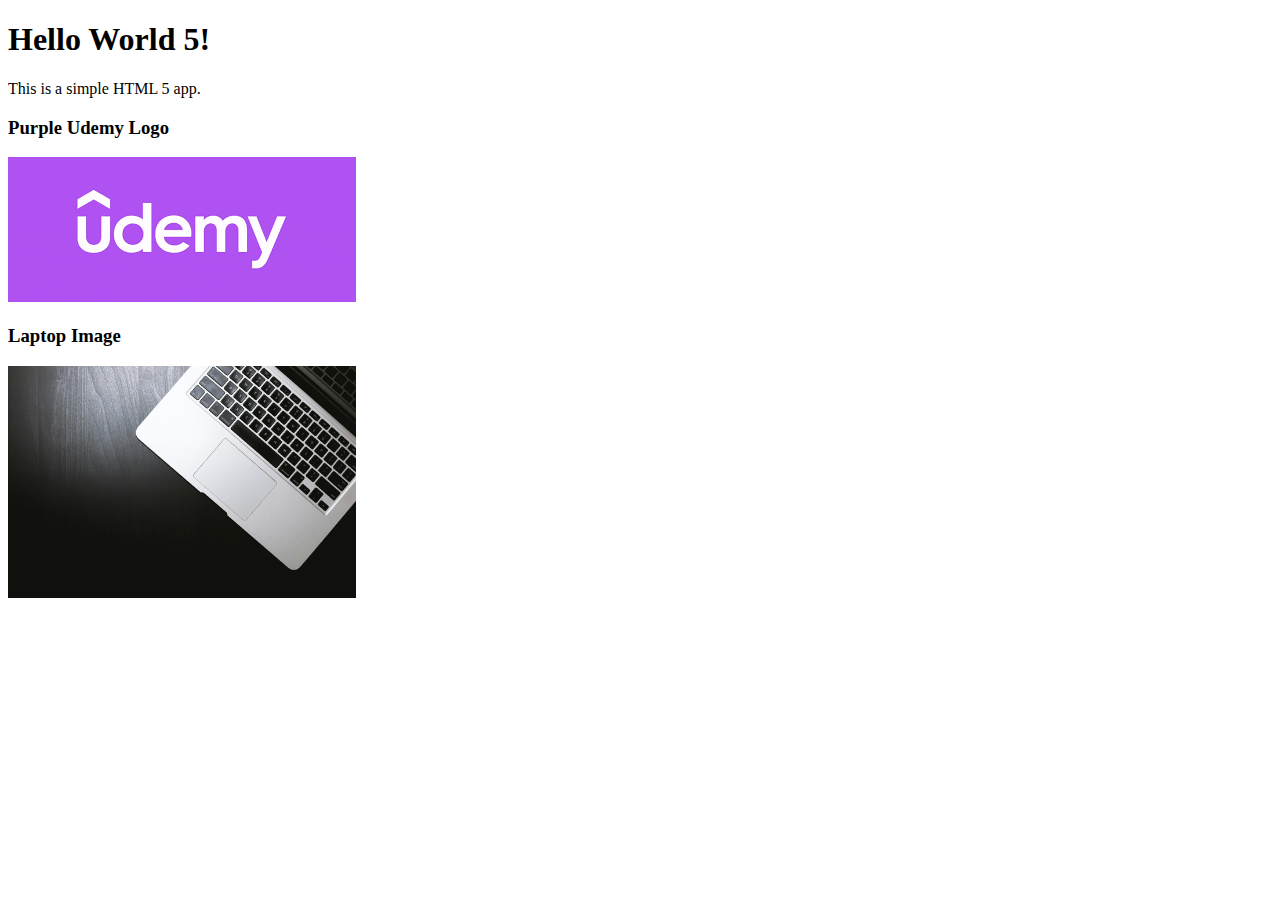
<file: app_html/index.html>
<!DOCTYPE html>
<html lang="en">
  <head>
    <meta charset="utf-8" />
    <meta name="viewport" content="width=device-width,initial-scale=1" />
    <title>My HTML5 App</title>
    <meta
      name="description"
      content="A simple, accessible HTML5 starter page."
    />
  </head>
  <body>
    <h1>Hello World 5!</h1>
    <p>This is a simple HTML 5 app.</p>
    <h3>Purple Udemy Logo</h3>
    <img src="./img/udemy.png" width="348" height="" alt="Udemy Image Logo" />
    <h3>Laptop Image</h3>
    <img src="./img/laptop2.jpg" width="348" height="" alt="Laptop Image" />
  </body>
</html>
</file>
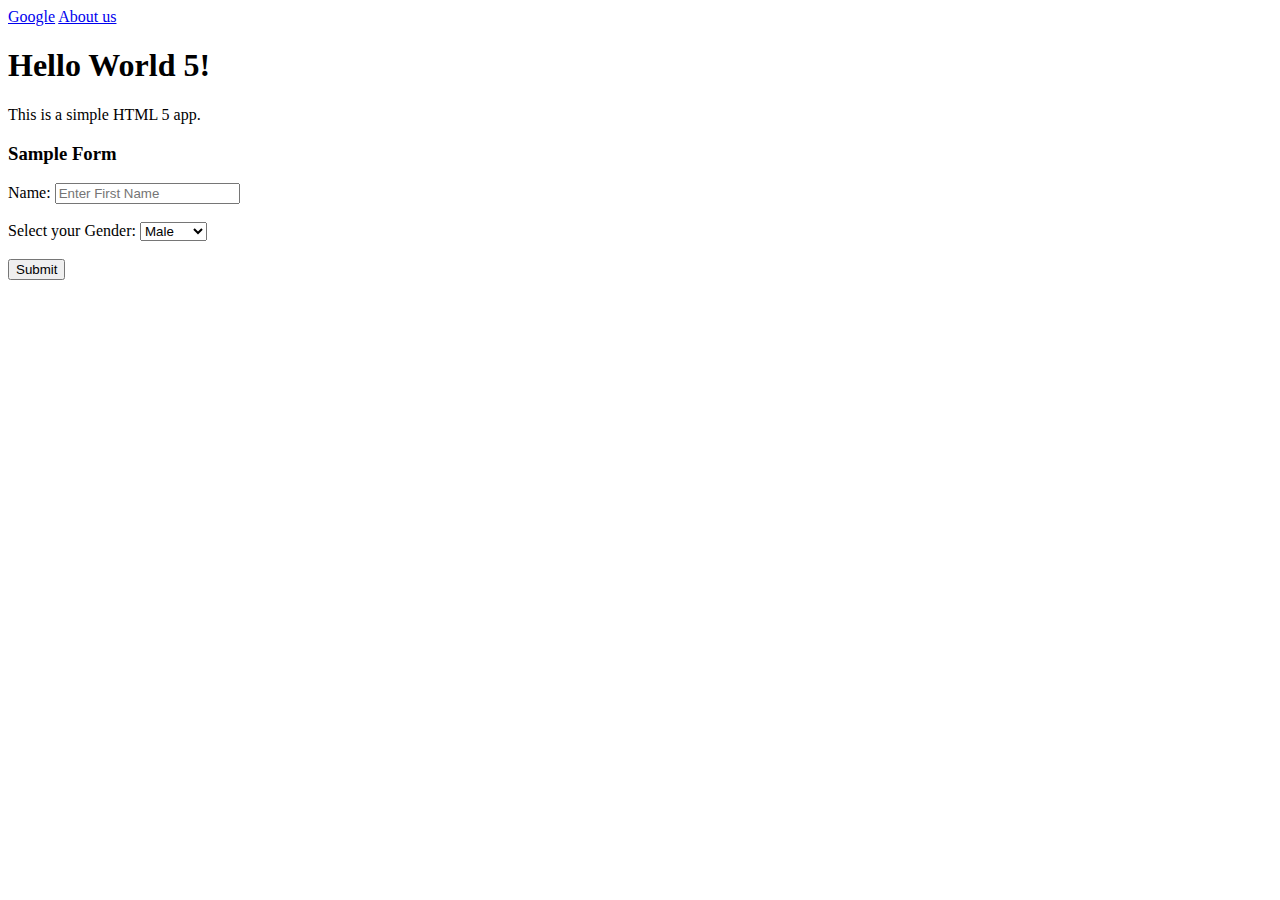
<file: app_html/example-1/index.html>
<!DOCTYPE html>
<html lang="en">
  <head>
    <meta charset="utf-8" />
    <meta name="viewport" content="width=device-width,initial-scale=1" />
    <title>My HTML5 App</title>
    <meta
      name="description"
      content="A simple, accessible HTML5 starter page."
    />
  </head>
  <body>
    <!-- External Link -->
    <a href="https://www.google.com" target="_blank" rel="noopener">Google</a>

    <!-- Internal Link -->
    <a href="./about.html">About us</a>

    <h1>Hello World 5!</h1>
    <p>This is a simple HTML 5 app.</p>

    <!-- Form Element -->
    <h3>Sample Form</h3>
    <form action="#" method="post">
      <!-- Text Input -->
      <label for="name">Name:</label>
      <input
        type="text"
        id="name"
        name="name"
        placeholder="Enter First Name"
        value=""
        required
      />
      <br /><br />

      <!-- Select Input -->
      <label for="gender">Select your Gender:</label>
      <select id="gender" name="gender">
        <option value="male">Male</option>
        <option value="female">Female</option>
      </select>
      <br /><br />

      <!-- Submit Button -->
      <input type="submit" value="Submit" />
    </form>
  </body>
</html>
</file>
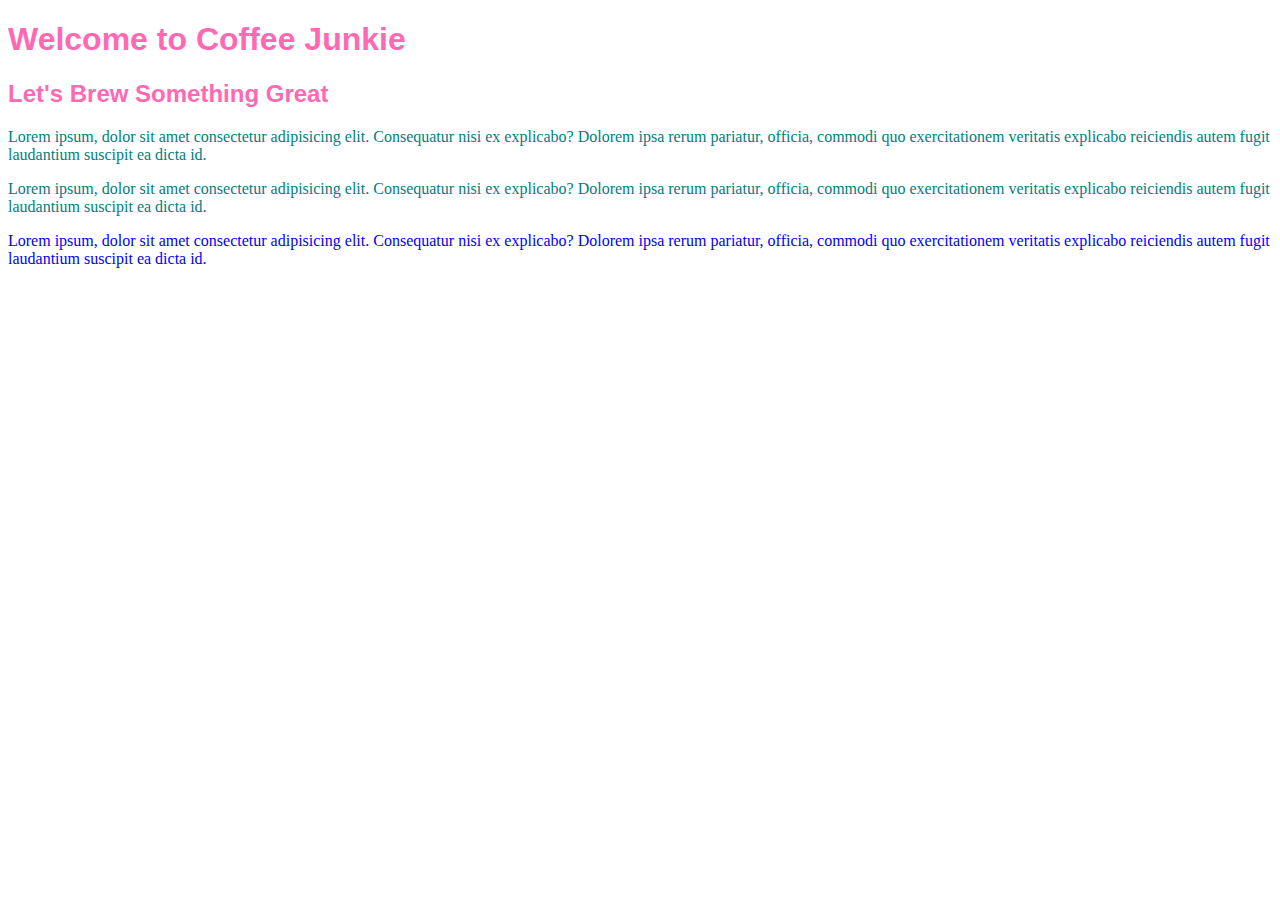
<file: app_html/example-2/index.html>
<!DOCTYPE html>
<html lang="en">

<head>
    <meta charset="UTF-8">
    <meta name="viewport" content="width=device-width, initial-scale=1.0">
    <title>Home</title>
    <link rel="stylesheet" href="./css/styles.css">
</head>

<body>
    <h1 id="title" class="uppercase">Welcome to Coffee Junkie</h1>
    <h2>Let's Brew Something Great</h2>
    <div>
        <p>Lorem ipsum, dolor sit amet consectetur adipisicing elit. Consequatur nisi ex explicabo? Dolorem ipsa rerum
            pariatur, officia, commodi quo exercitationem veritatis explicabo reiciendis autem fugit laudantium suscipit
            ea
            dicta id.</p>
        <p>Lorem ipsum, dolor sit amet consectetur adipisicing elit. Consequatur nisi ex explicabo? Dolorem ipsa rerum
            pariatur, officia, commodi quo exercitationem veritatis explicabo reiciendis autem fugit laudantium suscipit
            ea
            dicta id.</p>
        <p class="special">Lorem ipsum, dolor sit amet consectetur adipisicing elit. Consequatur nisi ex explicabo?
            Dolorem
            ipsa rerum
            pariatur, officia, commodi quo exercitationem veritatis explicabo reiciendis autem fugit laudantium suscipit
            ea
            dicta id.</p>
    </div>

</body>

</html>
</file>
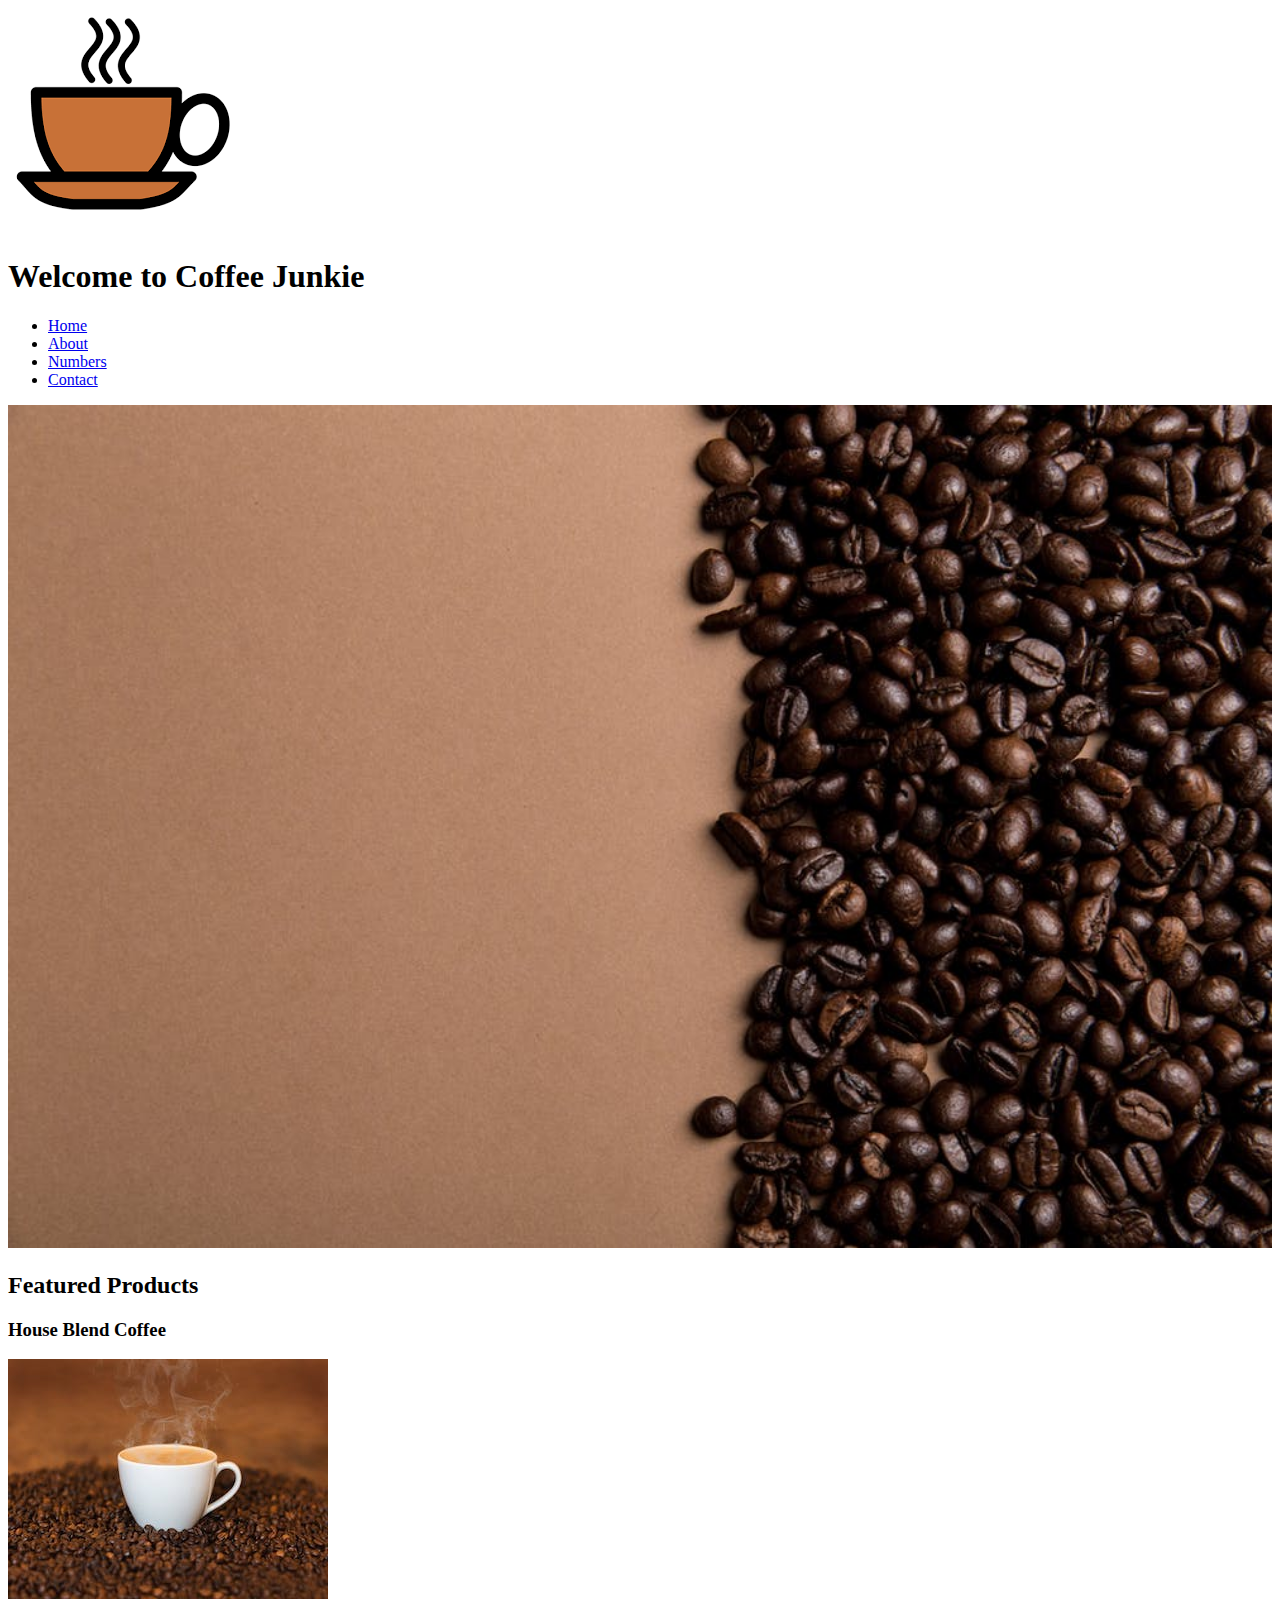
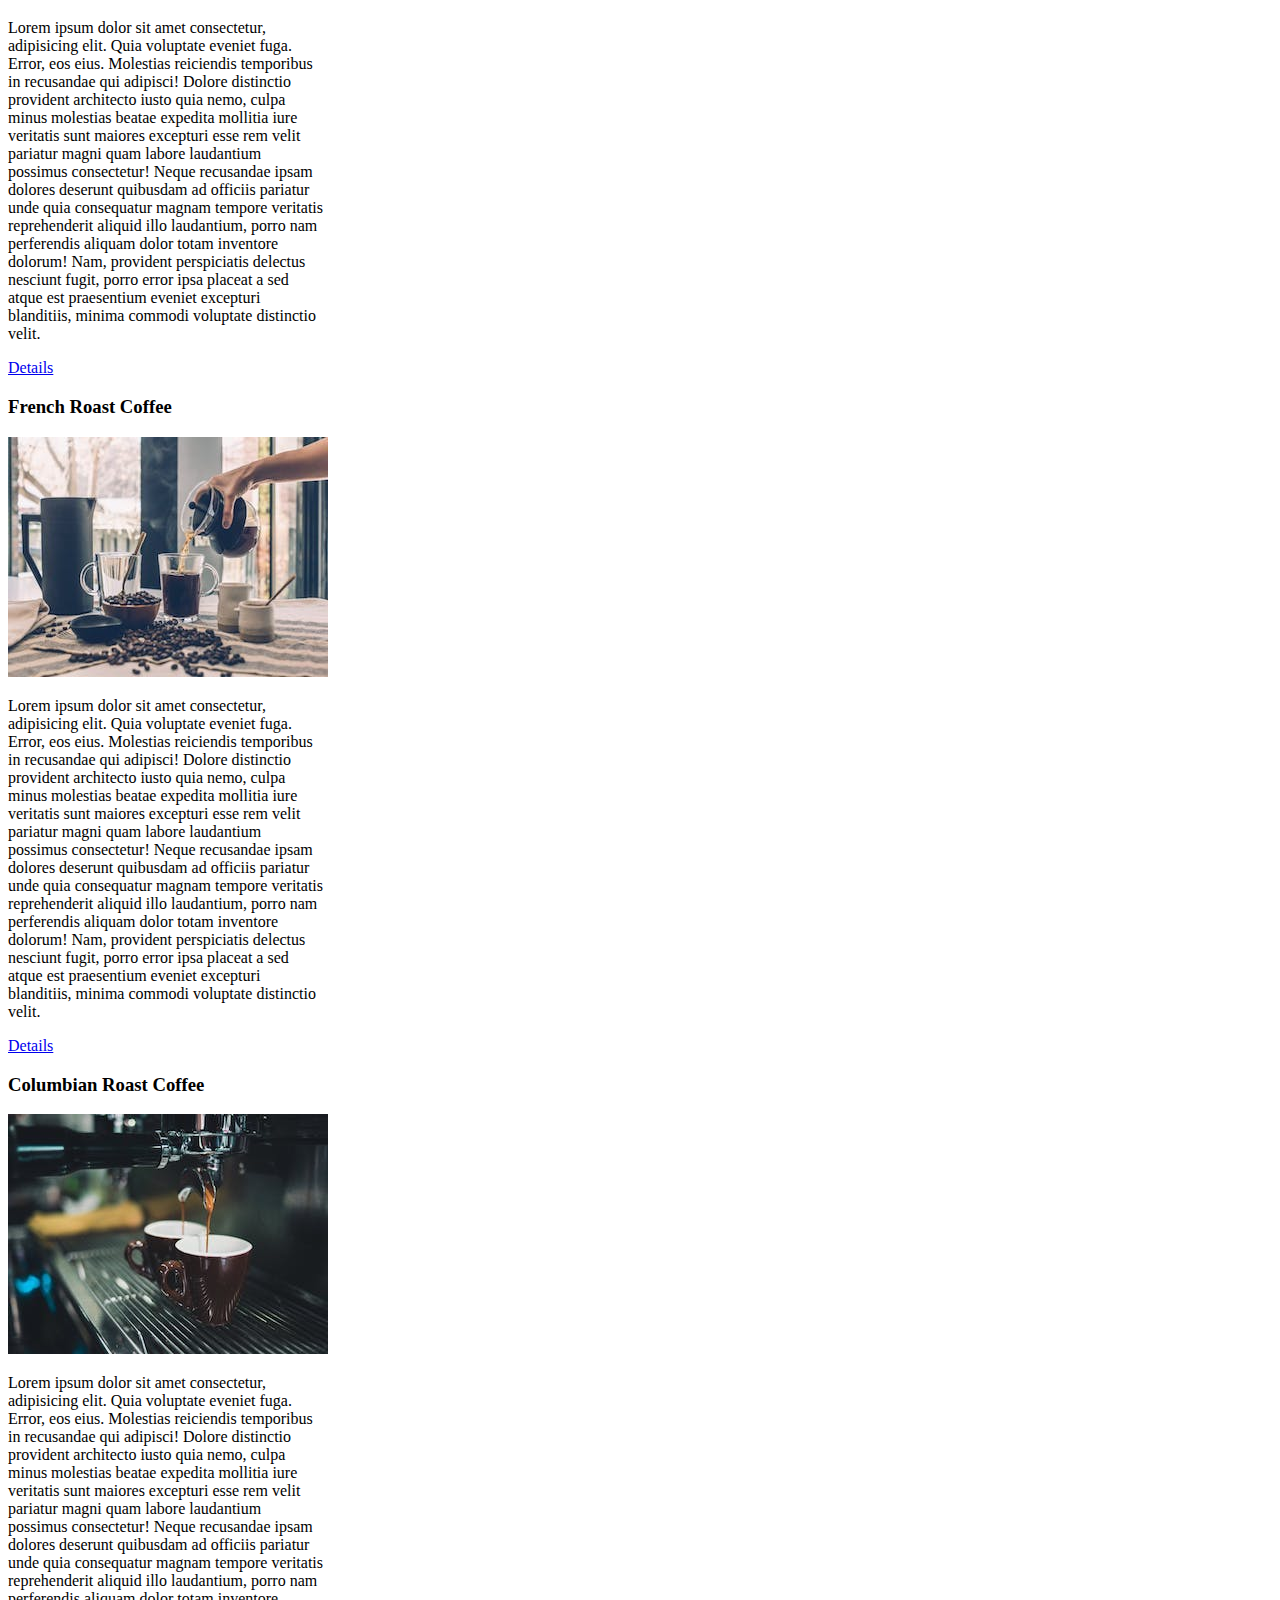
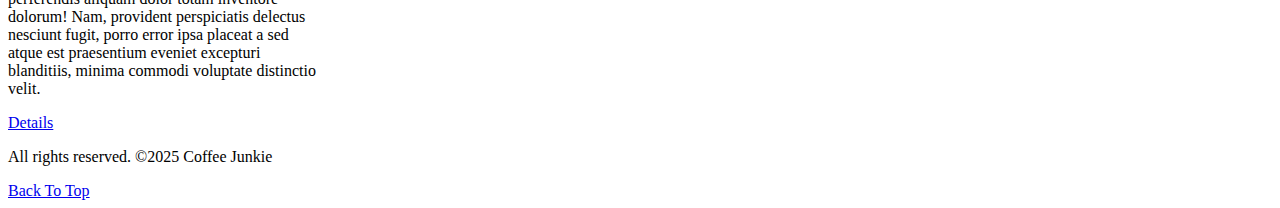
<file: app_html/project-1/index.html>
<!DOCTYPE html>
<html lang="en">

<head>
  <meta charset="UTF-8" />
  <meta name="viewport" content="width=device-width, initial-scale=1.0" />
  <title>Document</title>
</head>

<body>
  <img id="top" src="./img/logo.png" alt="coffee logo" />
  <h1>Welcome to Coffee Junkie</h1>
  <!-- Navigation Menu -->
  <ul>
    <li><a href="index.html">Home</a></li>
    <li><a href="about.html">About</a></li>
    <li><a href="numbers.html">Numbers</a></li>
    <li><a href="contact.html">Contact</a></li>
  </ul>

  <!-- hero image -->
  <img src="./img/background.jpeg" alt="background-image" width="100%" />

  <h2>Featured Products</h2>

  <!-- house blend -->
  <h3>House Blend Coffee</h3>
  <img src="./img/house-blend.jpeg" alt="house-blend-coffee" />
  <p style="width: 25%">
    Lorem ipsum dolor sit amet consectetur, adipisicing elit. Quia voluptate
    eveniet fuga. Error, eos eius. Molestias reiciendis temporibus in
    recusandae qui adipisci! Dolore distinctio provident architecto iusto quia
    nemo, culpa minus molestias beatae expedita mollitia iure veritatis sunt
    maiores excepturi esse rem velit pariatur magni quam labore laudantium
    possimus consectetur! Neque recusandae ipsam dolores deserunt quibusdam ad
    officiis pariatur unde quia consequatur magnam tempore veritatis
    reprehenderit aliquid illo laudantium, porro nam perferendis aliquam dolor
    totam inventore dolorum! Nam, provident perspiciatis delectus nesciunt
    fugit, porro error ipsa placeat a sed atque est praesentium eveniet
    excepturi blanditiis, minima commodi voluptate distinctio velit.
  </p>
  <a href="https://www.wikipedia.org" target="_blank" rel="noopener noreferrer">Details</a>

  <!-- French roast -->
  <h3>French Roast Coffee</h3>
  <img src="./img/french-roast.jpeg" alt="french-roast" />
  <p style="width: 25%">
    Lorem ipsum dolor sit amet consectetur, adipisicing elit. Quia voluptate
    eveniet fuga. Error, eos eius. Molestias reiciendis temporibus in
    recusandae qui adipisci! Dolore distinctio provident architecto iusto quia
    nemo, culpa minus molestias beatae expedita mollitia iure veritatis sunt
    maiores excepturi esse rem velit pariatur magni quam labore laudantium
    possimus consectetur! Neque recusandae ipsam dolores deserunt quibusdam ad
    officiis pariatur unde quia consequatur magnam tempore veritatis
    reprehenderit aliquid illo laudantium, porro nam perferendis aliquam dolor
    totam inventore dolorum! Nam, provident perspiciatis delectus nesciunt
    fugit, porro error ipsa placeat a sed atque est praesentium eveniet
    excepturi blanditiis, minima commodi voluptate distinctio velit.
  </p>
  <a href="https://www.wikipedia.org" target="_blank" rel="noopener noreferrer">Details</a>

  <!-- Columbian roast -->
  <h3>Columbian Roast Coffee</h3>
  <img src="./img/columbian-roast.jpeg" alt="columbian-roast" />
  <p style="width: 25%">
    Lorem ipsum dolor sit amet consectetur, adipisicing elit. Quia voluptate
    eveniet fuga. Error, eos eius. Molestias reiciendis temporibus in
    recusandae qui adipisci! Dolore distinctio provident architecto iusto quia
    nemo, culpa minus molestias beatae expedita mollitia iure veritatis sunt
    maiores excepturi esse rem velit pariatur magni quam labore laudantium
    possimus consectetur! Neque recusandae ipsam dolores deserunt quibusdam ad
    officiis pariatur unde quia consequatur magnam tempore veritatis
    reprehenderit aliquid illo laudantium, porro nam perferendis aliquam dolor
    totam inventore dolorum! Nam, provident perspiciatis delectus nesciunt
    fugit, porro error ipsa placeat a sed atque est praesentium eveniet
    excepturi blanditiis, minima commodi voluptate distinctio velit.
  </p>
  <a href="https://www.wikipedia.org" target="_blank" rel="noopener noreferrer">Details</a>

  <footer>
    <p>All rights reserved. &copy;2025 Coffee Junkie</p>
    <a href="#top">Back To Top</a>
  </footer>
</body>

</html>
</file>
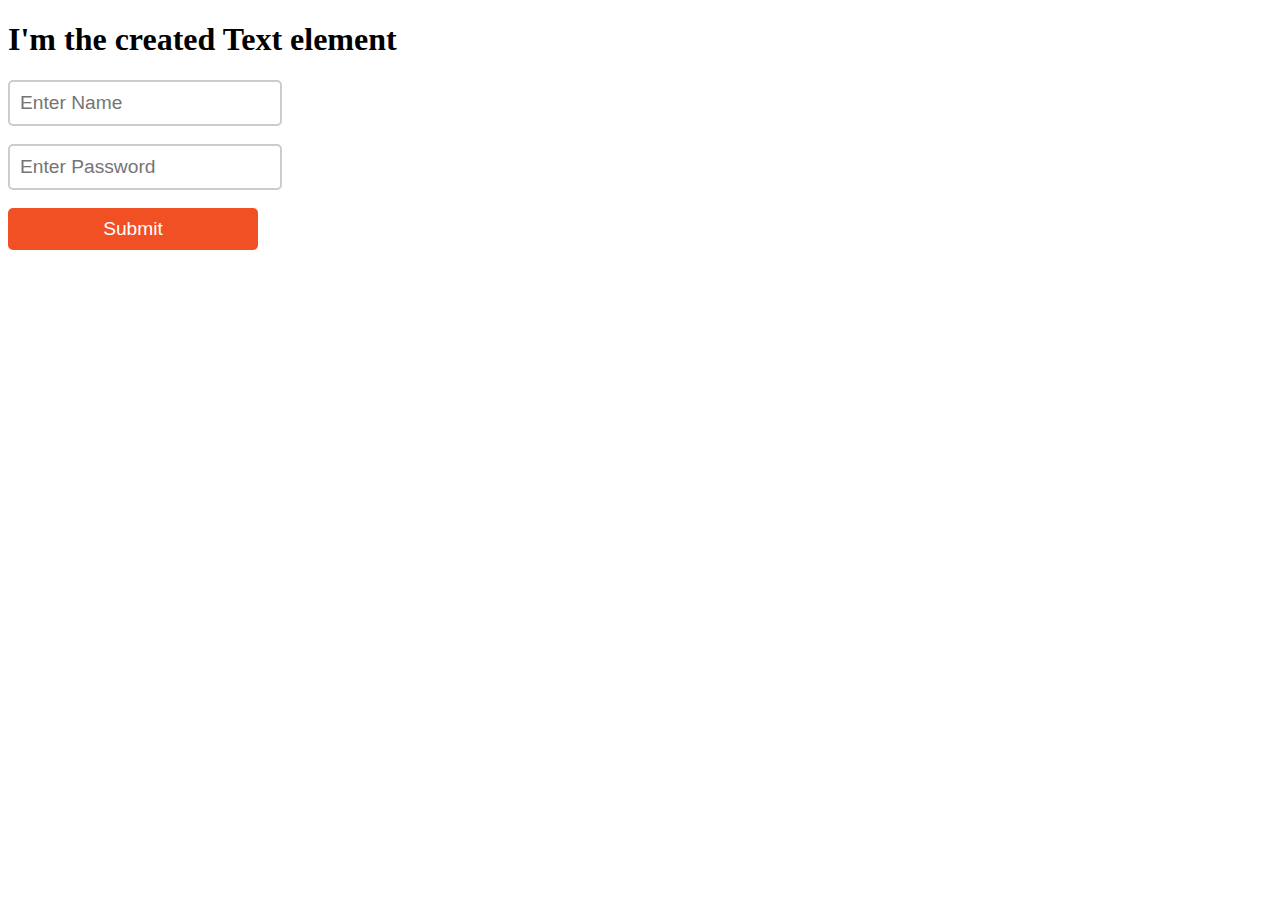
<file: app_js/sample_1/index.html>
<!DOCTYPE html>
<html lang="en">

<head>
    <meta charset="UTF-8">
    <meta name="viewport" content="width=device-width, initial-scale=1.0">
    <title>Javascript Basics</title>
    <style>
        .btn {
            background-color: #f15025;
            color: white;
            font-size: 1.2rem;
            padding: 10px 20px;
            border: none;
            border-radius: 5px;
            cursor: pointer;
        }

        input {
            font-size: 1.2rem;
            padding: 10px;
            width: 250px;
            border: 2px solid #ccc;
            border-radius: 5px;
        }
    </style>
</head>

<body>
    <form action="" id="form">
        <input type="text" id="name" placeholder="Enter Name" /><br /><br />
        <input type="password" id="password" placeholder="Enter Password" /><br /><br />
        <input type="submit" value="Submit" class="btn" />
    </form>
    <script src="./app.js"></script>
</body>

</html>
</file>
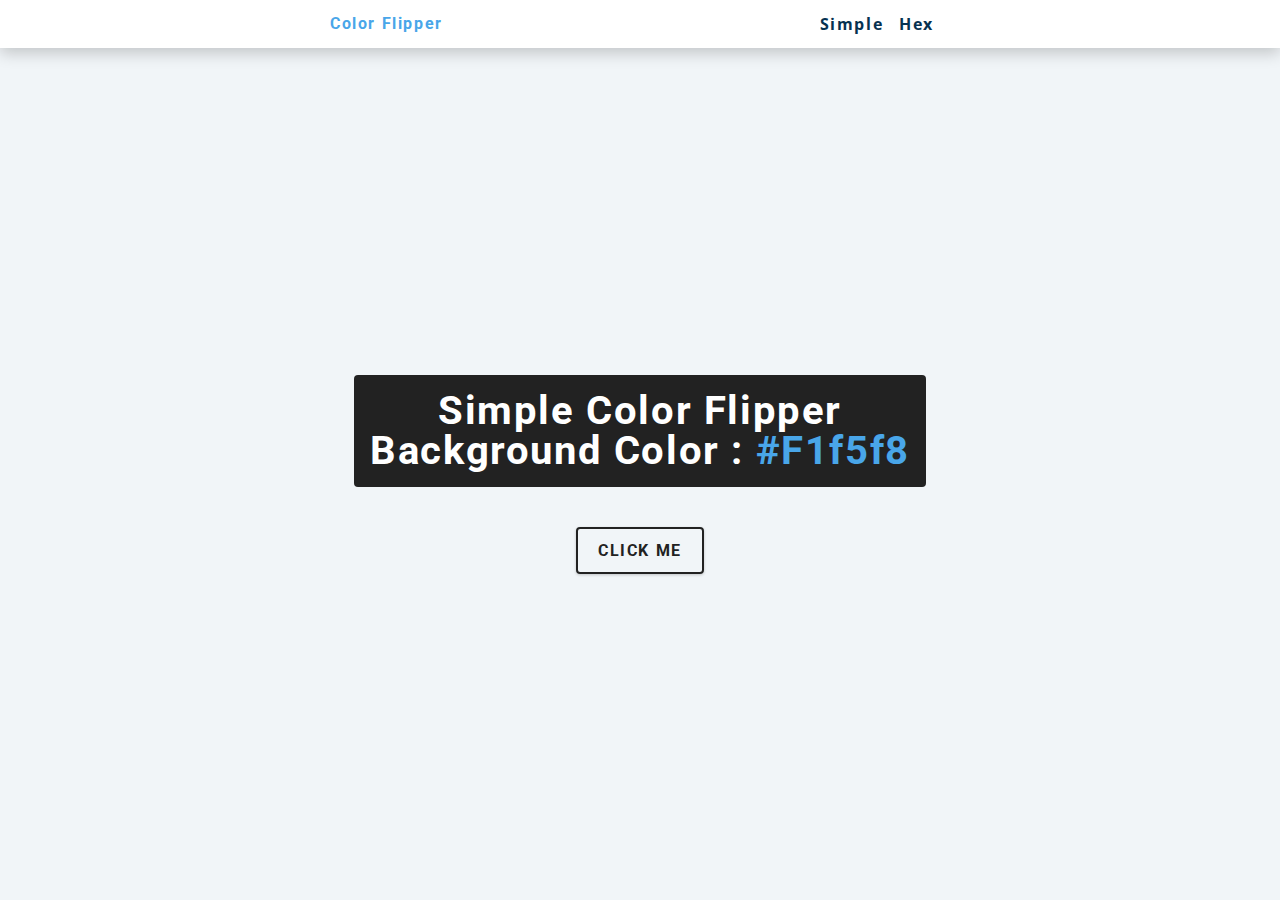
<file: app_js/projects/color_flipper/index.html>
<!DOCTYPE html>
<html lang="en">

<head>
  <meta charset="UTF-8" />
  <meta name="viewport" content="width=device-width, initial-scale=1.0" />
  <title>
    Color Flipper || Simple
  </title>

  <!-- styles -->
  <link rel="stylesheet" href="styles.css" />
</head>

<body>
  <nav>
    <div class="nav-center">
      <h4>color flipper</h4>
      <ul class="nav-links">
        <li>
          <a href="index.html">Simple</a>
        </li>
        <li>
          <a href="hex.html">Hex</a>
        </li>
      </ul>
    </div>
  </nav>
  <main>
    <div class="container">
      <h2>Simple Color Flipper <br /> Background Color : <span class="color">#f1f5f8</span></h2>
      <button class="btn btn-hero" id="btn">Click Me</button>
    </div>
  </main>

  <!-- javascript -->
  <script src="app.js"></script>
</body>

</html>
</file>
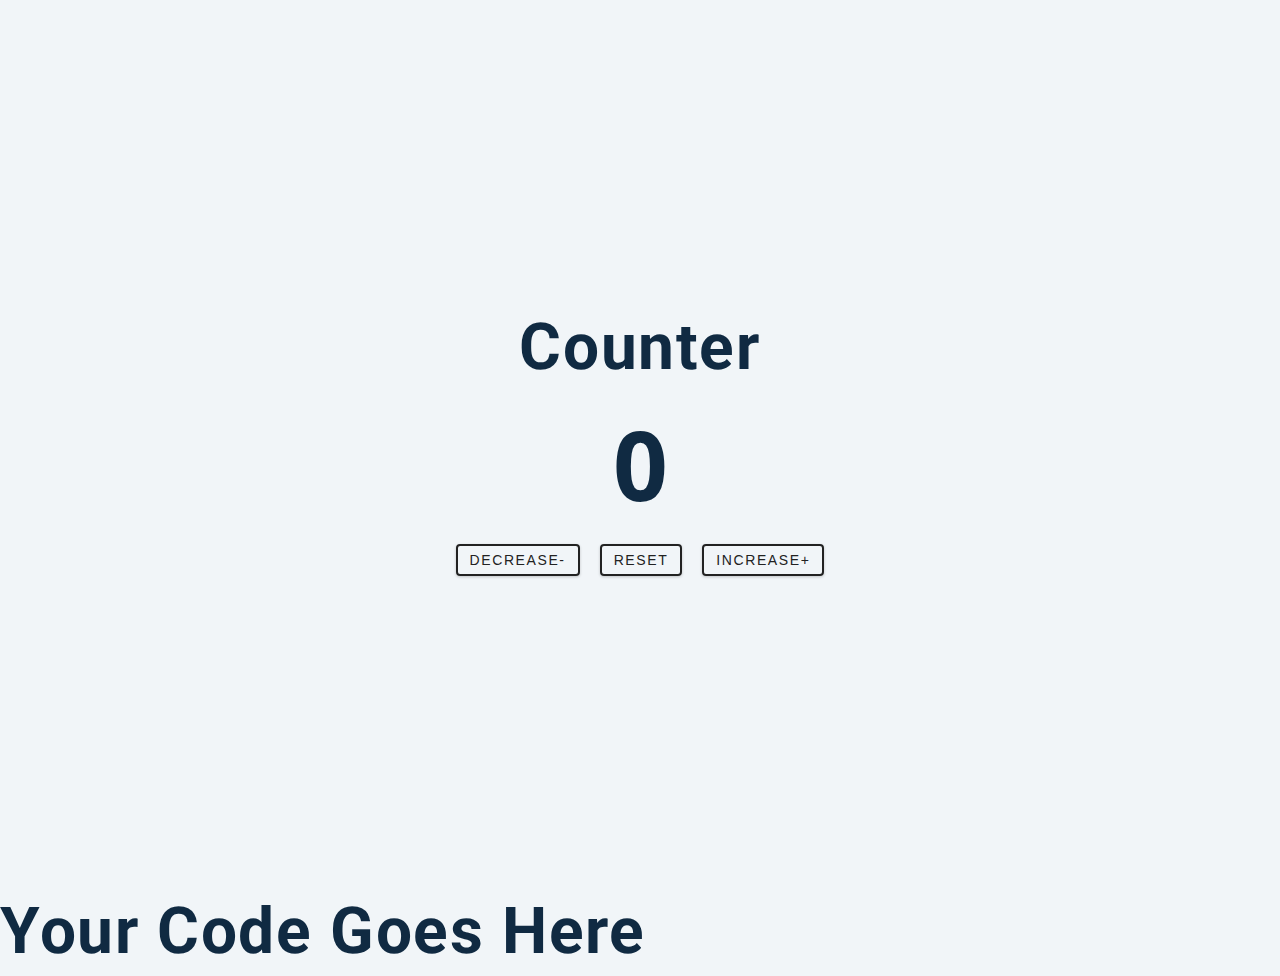
<file: app_js/projects/counter/index.html>
<!DOCTYPE html>
<html lang="en">

<head>
  <meta charset="UTF-8" />
  <meta name="viewport" content="width=device-width, initial-scale=1.0" />
  <title>Counter</title>

  <!-- styles -->
  <link rel="stylesheet" href="styles.css" />
</head>

<body>
  <main>
    <div class="container">
      <h1>Counter</h1>
      <span id="value">0</span>
      <div class="button-container">
        <button class="btn decrease">DECREASE-</button>
        <button class="btn reset">RESET</button>
        <button class="btn increase">INCREASE+</button>
      </div>
    </div>
  </main>
  <h1>your code goes here</h1>
  <!-- javascript -->
  <script src="app.js"></script>
</body>

</html>
</file>
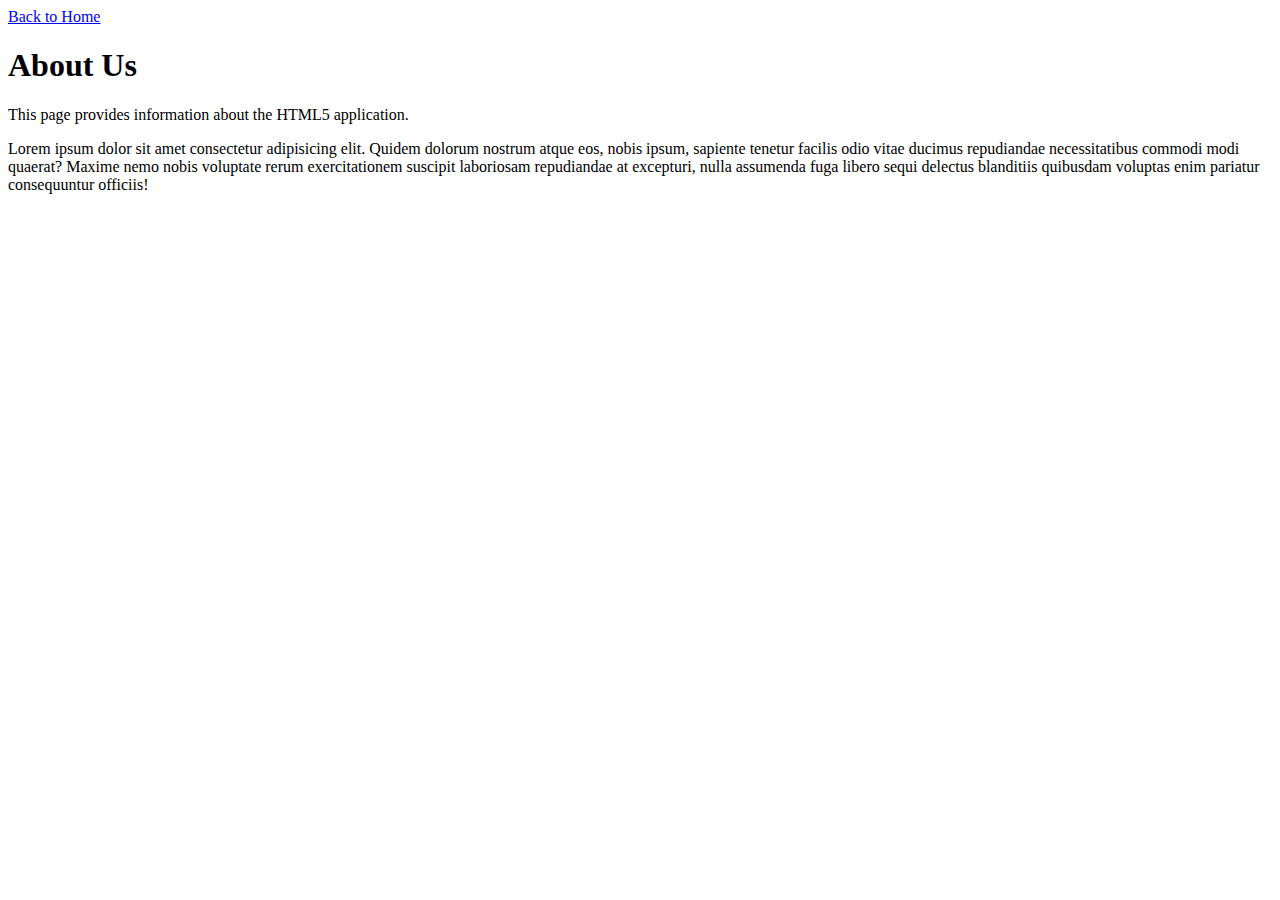
<file: app_html/example-1/about.html>
<!DOCTYPE html>
<html lang="en">
  <head>
    <meta charset="UTF-8" />
    <meta name="viewport" content="width=device-width, initial-scale=1.0" />
    <title>About Page</title>
  </head>
  <body>
    <!-- Internal Link -->
    <a href="./index.html">Back to Home</a>
    <h1>About Us</h1>
    <p>This page provides information about the HTML5 application.</p>
    <p>
      Lorem ipsum dolor sit amet consectetur adipisicing elit. Quidem dolorum
      nostrum atque eos, nobis ipsum, sapiente tenetur facilis odio vitae
      ducimus repudiandae necessitatibus commodi modi quaerat? Maxime nemo nobis
      voluptate rerum exercitationem suscipit laboriosam repudiandae at
      excepturi, nulla assumenda fuga libero sequi delectus blanditiis quibusdam
      voluptas enim pariatur consequuntur officiis!
    </p>
  </body>
</html>
</file>
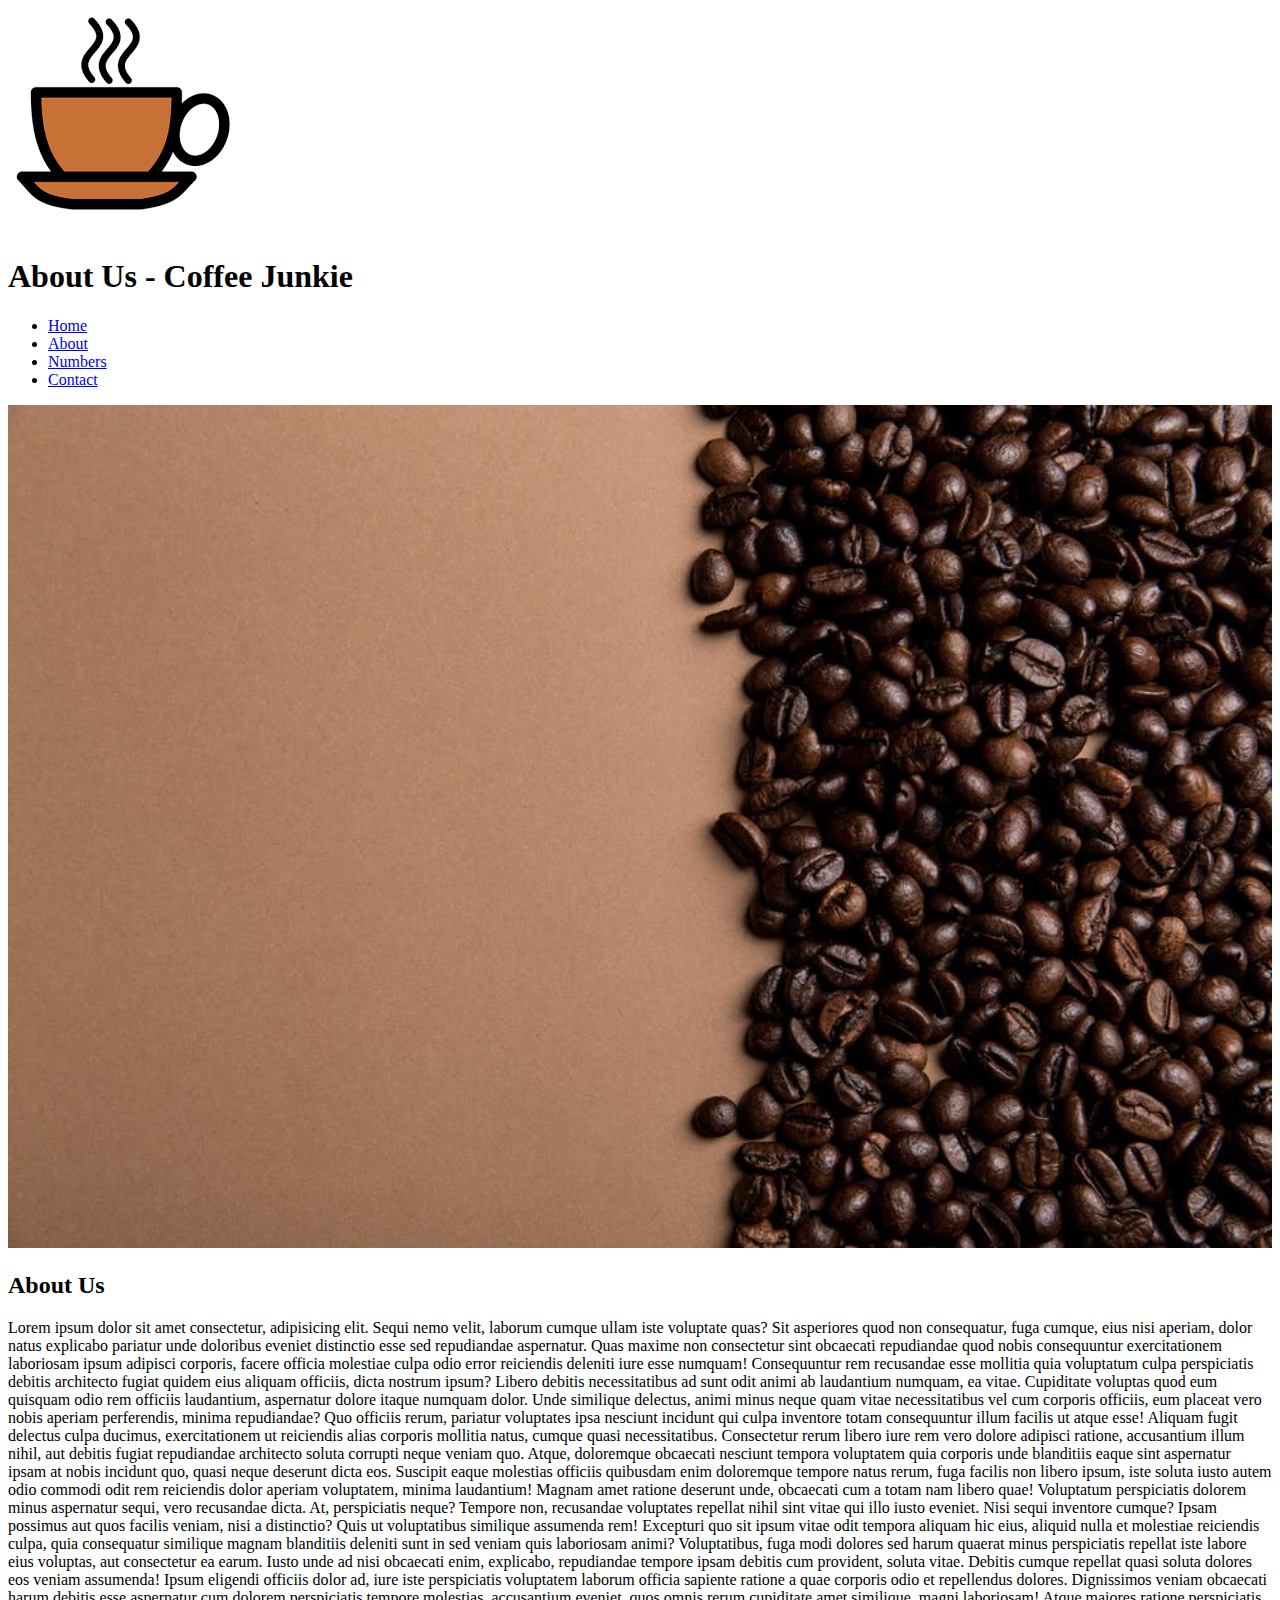
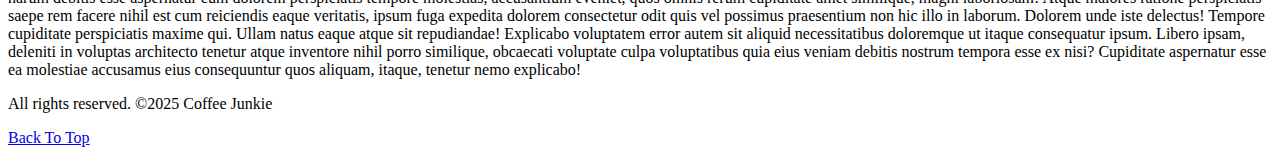
<file: app_html/project-1/about.html>
<!DOCTYPE html>
<html lang="en">

<head>
  <meta charset="UTF-8" />
  <meta name="viewport" content="width=device-width, initial-scale=1.0" />
  <title>About Us</title>
</head>

<body>
  <img id="top" src="./img/logo.png" alt="coffee logo" />
  <h1>About Us - Coffee Junkie</h1>
  <!-- Navigation Menu -->
  <ul>
    <li><a href="index.html">Home</a></li>
    <li><a href="about.html">About</a></li>
    <li><a href="numbers.html">Numbers</a></li>
    <li><a href="contact.html">Contact</a></li>
  </ul>


  <!-- hero image -->
  <img src='./img/background.jpeg' alt='background-image' width="100%"></img>

  <h2>About Us</h2>
  <p>Lorem ipsum dolor sit amet consectetur, adipisicing elit. Sequi nemo velit, laborum cumque ullam iste voluptate
    quas? Sit asperiores quod non consequatur, fuga cumque, eius nisi aperiam, dolor natus explicabo pariatur unde
    doloribus eveniet distinctio esse sed repudiandae aspernatur. Quas maxime non consectetur sint obcaecati repudiandae
    quod nobis consequuntur exercitationem laboriosam ipsum adipisci corporis, facere officia molestiae culpa odio error
    reiciendis deleniti iure esse numquam! Consequuntur rem recusandae esse mollitia quia voluptatum culpa perspiciatis
    debitis architecto fugiat quidem eius aliquam officiis, dicta nostrum ipsum? Libero debitis necessitatibus ad sunt
    odit animi ab laudantium numquam, ea vitae. Cupiditate voluptas quod eum quisquam odio rem officiis laudantium,
    aspernatur dolore itaque numquam dolor. Unde similique delectus, animi minus neque quam vitae necessitatibus vel cum
    corporis officiis, eum placeat vero nobis aperiam perferendis, minima repudiandae? Quo officiis rerum, pariatur
    voluptates ipsa nesciunt incidunt qui culpa inventore totam consequuntur illum facilis ut atque esse! Aliquam fugit
    delectus culpa ducimus, exercitationem ut reiciendis alias corporis mollitia natus, cumque quasi necessitatibus.
    Consectetur rerum libero iure rem vero dolore adipisci ratione, accusantium illum nihil, aut debitis fugiat
    repudiandae architecto soluta corrupti neque veniam quo. Atque, doloremque obcaecati nesciunt tempora voluptatem
    quia corporis unde blanditiis eaque sint aspernatur ipsam at nobis incidunt quo, quasi neque deserunt dicta eos.
    Suscipit eaque molestias officiis quibusdam enim doloremque tempore natus rerum, fuga facilis non libero ipsum, iste
    soluta iusto autem odio commodi odit rem reiciendis dolor aperiam voluptatem, minima laudantium! Magnam amet ratione
    deserunt unde, obcaecati cum a totam nam libero quae! Voluptatum perspiciatis dolorem minus aspernatur sequi, vero
    recusandae dicta. At, perspiciatis neque? Tempore non, recusandae voluptates repellat nihil sint vitae qui illo
    iusto eveniet. Nisi sequi inventore cumque? Ipsam possimus aut quos facilis veniam, nisi a distinctio? Quis ut
    voluptatibus similique assumenda rem! Excepturi quo sit ipsum vitae odit tempora aliquam hic eius, aliquid nulla et
    molestiae reiciendis culpa, quia consequatur similique magnam blanditiis deleniti sunt in sed veniam quis laboriosam
    animi? Voluptatibus, fuga modi dolores sed harum quaerat minus perspiciatis repellat iste labore eius voluptas, aut
    consectetur ea earum. Iusto unde ad nisi obcaecati enim, explicabo, repudiandae tempore ipsam debitis cum provident,
    soluta vitae. Debitis cumque repellat quasi soluta dolores eos veniam assumenda! Ipsum eligendi officiis dolor ad,
    iure iste perspiciatis voluptatem laborum officia sapiente ratione a quae corporis odio et repellendus dolores.
    Dignissimos veniam obcaecati harum debitis esse aspernatur cum dolorem perspiciatis tempore molestias, accusantium
    eveniet, quos omnis rerum cupiditate amet similique, magni laboriosam! Atque maiores ratione perspiciatis saepe rem
    facere nihil est cum reiciendis eaque veritatis, ipsum fuga expedita dolorem consectetur odit quis vel possimus
    praesentium non hic illo in laborum. Dolorem unde iste delectus! Tempore cupiditate perspiciatis maxime qui. Ullam
    natus eaque atque sit repudiandae! Explicabo voluptatem error autem sit aliquid necessitatibus doloremque ut itaque
    consequatur ipsum. Libero ipsam, deleniti in voluptas architecto tenetur atque inventore nihil porro similique,
    obcaecati voluptate culpa voluptatibus quia eius veniam debitis nostrum tempora esse ex nisi? Cupiditate aspernatur
    esse ea molestiae accusamus eius consequuntur quos aliquam, itaque, tenetur nemo explicabo!</p>

  <footer>
    <p>All rights reserved. &copy;2025 Coffee Junkie</p>
    <a href="#top">Back To Top</a>
  </footer>
</body>

</html>
</file>
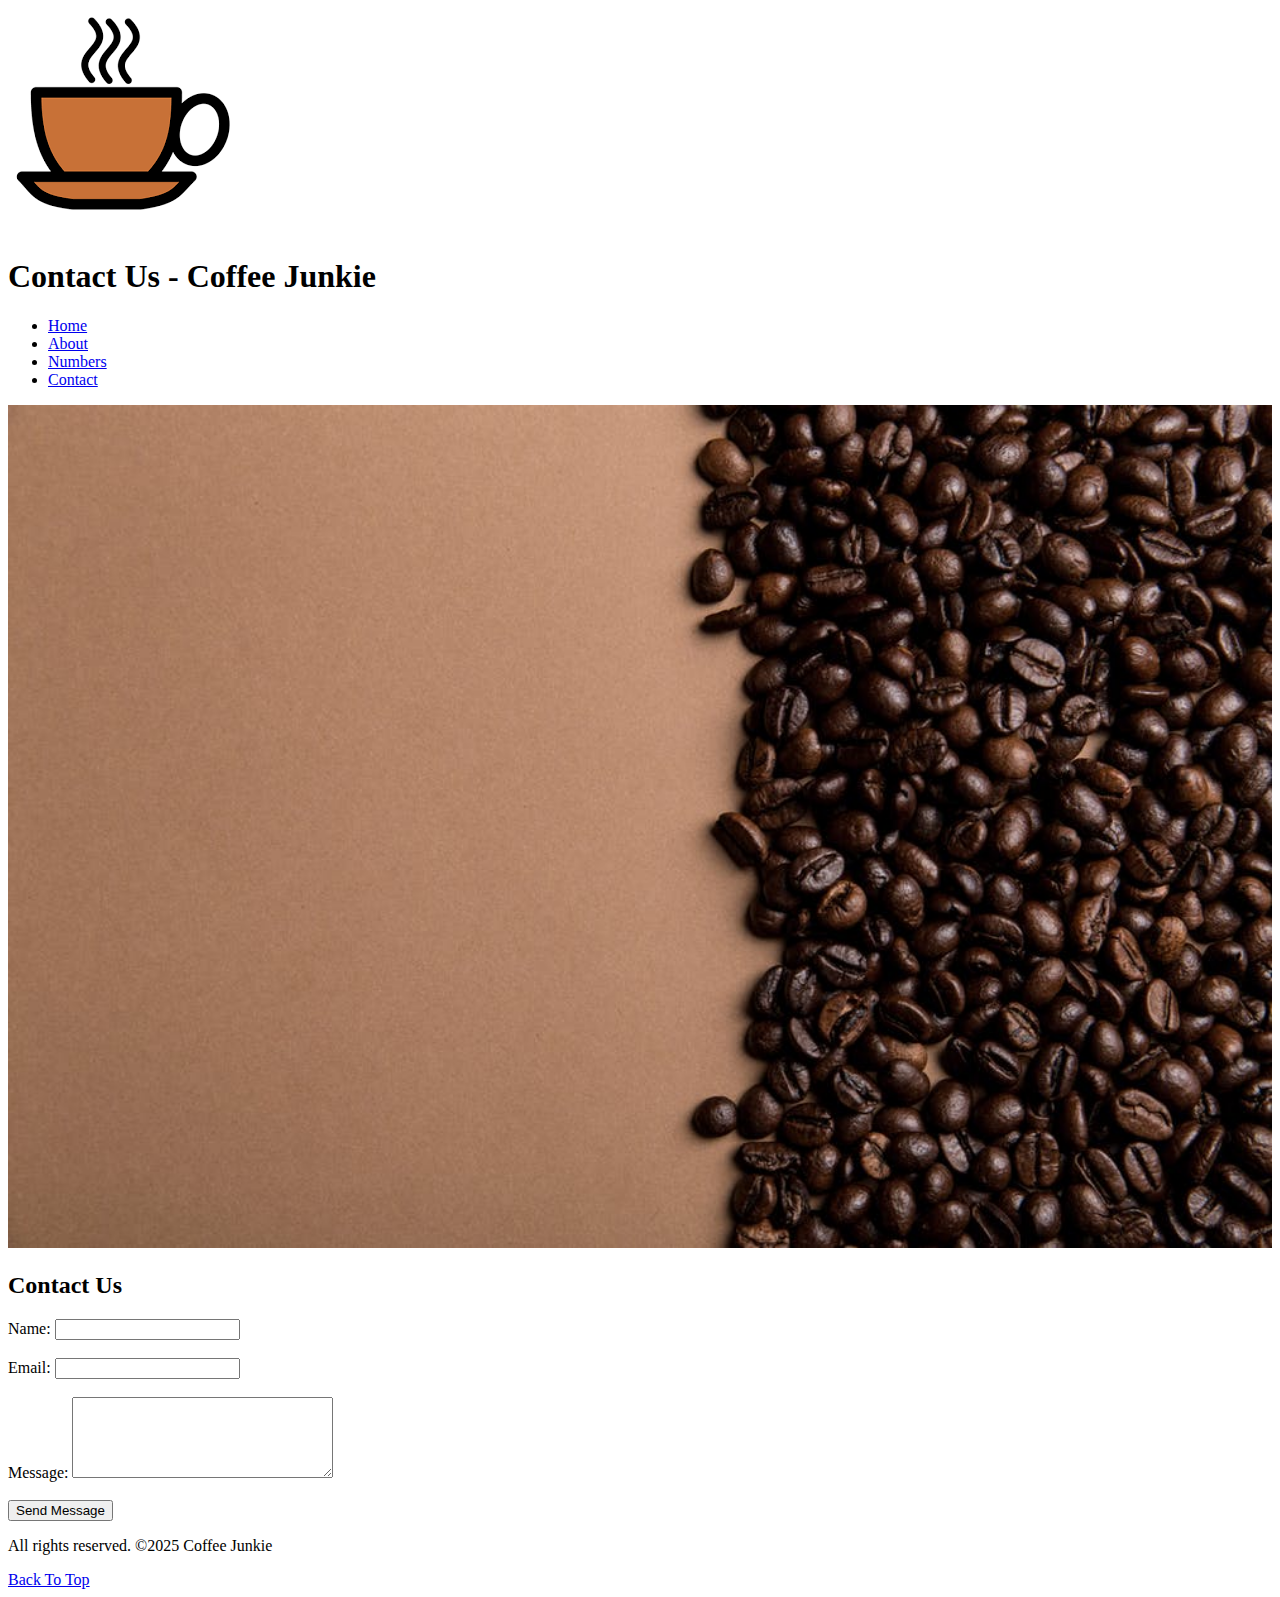
<file: app_html/project-1/contact.html>
<!DOCTYPE html>
<html lang="en">

<head>
    <meta charset="UTF-8" />
    <meta name="viewport" content="width=device-width, initial-scale=1.0" />
    <title>Contact Us</title>
</head>

<body>
    <img id="top" src="./img/logo.png" alt="coffee logo" />
    <h1>Contact Us - Coffee Junkie</h1>
    <!-- Navigation Menu -->
    <ul>
        <li><a href="index.html">Home</a></li>
        <li><a href="about.html">About</a></li>
        <li><a href="numbers.html">Numbers</a></li>
        <li><a href="contact.html">Contact</a></li>
    </ul>


    <!-- hero image -->
    <img src='./img/background.jpeg' alt='background-image' width="100%"></img>

    <h2>Contact Us</h2>

    <form action="#" method="post">
        <label for="name">Name:</label>
        <input type="text" id="name" name="name" required />
        <br /><br />

        <label for="email">Email:</label>
        <input type="email" id="email" name="email" required />
        <br /><br />

        <label for="message">Message:</label>
        <textarea id="message" name="message" cols="30" rows="5" required></textarea>
        <br /><br />

        <button type="submit">Send Message</button>
    </form>

    <footer>
        <p>All rights reserved. &copy;2025 Coffee Junkie</p>
        <a href="#top">Back To Top</a>
    </footer>
</body>

</html>
</file>
<file: app_html/example-2/css/styles.css>
/* Grouping Selectors */
h1,
h2 {
    font-family: 'Franklin Gothic Medium', 'Arial Narrow', Arial, sans-serif;
    font-weight: 700;
}

body {
    color: hotpink;
}

div {
    color: teal;
}

.special {
    color: blue;
}
</file>
<file: app_js/projects/color_flipper/styles.css>
/*
===============
Fonts
===============
*/
@import url("https://fonts.googleapis.com/css?family=Open+Sans|Roboto:400,700&display=swap");

/*
===============
Variables
===============
*/

:root {
  /* dark shades of primary color*/
  --clr-primary-1: hsl(205, 86%, 17%);
  --clr-primary-2: hsl(205, 77%, 27%);
  --clr-primary-3: hsl(205, 72%, 37%);
  --clr-primary-4: hsl(205, 63%, 48%);
  /* primary/main color */
  --clr-primary-5: hsl(205, 78%, 60%);
  /* lighter shades of primary color */
  --clr-primary-6: hsl(205, 89%, 70%);
  --clr-primary-7: hsl(205, 90%, 76%);
  --clr-primary-8: hsl(205, 86%, 81%);
  --clr-primary-9: hsl(205, 90%, 88%);
  --clr-primary-10: hsl(205, 100%, 96%);
  /* darkest grey - used for headings */
  --clr-grey-1: hsl(209, 61%, 16%);
  --clr-grey-2: hsl(211, 39%, 23%);
  --clr-grey-3: hsl(209, 34%, 30%);
  --clr-grey-4: hsl(209, 28%, 39%);
  /* grey used for paragraphs */
  --clr-grey-5: hsl(210, 22%, 49%);
  --clr-grey-6: hsl(209, 23%, 60%);
  --clr-grey-7: hsl(211, 27%, 70%);
  --clr-grey-8: hsl(210, 31%, 80%);
  --clr-grey-9: hsl(212, 33%, 89%);
  --clr-grey-10: hsl(210, 36%, 96%);
  --clr-white: #fff;
  --clr-red-dark: hsl(360, 67%, 44%);
  --clr-red-light: hsl(360, 71%, 66%);
  --clr-green-dark: hsl(125, 67%, 44%);
  --clr-green-light: hsl(125, 71%, 66%);
  --clr-black: #222;
  --ff-primary: "Roboto", sans-serif;
  --ff-secondary: "Open Sans", sans-serif;
  --transition: all 0.3s linear;
  --spacing: 0.1rem;
  --radius: 0.25rem;
  --light-shadow: 0 5px 15px rgba(0, 0, 0, 0.1);
  --dark-shadow: 0 5px 15px rgba(0, 0, 0, 0.2);
  --max-width: 1170px;
  --fixed-width: 620px;
}

/*
===============
Global Styles
===============
*/

*,
::after,
::before {
  margin: 0;
  padding: 0;
  box-sizing: border-box;
}

body {
  font-family: var(--ff-secondary);
  background: var(--clr-grey-10);
  color: var(--clr-grey-1);
  line-height: 1.5;
  font-size: 0.875rem;
}

ul {
  list-style-type: none;
}

a {
  text-decoration: none;
}

h1,
h2,
h3,
h4 {
  letter-spacing: var(--spacing);
  text-transform: capitalize;
  line-height: 1.25;
  margin-bottom: 0.75rem;
  font-family: var(--ff-primary);
}

h1 {
  font-size: 3rem;
}

h2 {
  font-size: 2rem;
}

h3 {
  font-size: 1.25rem;
}

h4 {
  font-size: 0.875rem;
}

p {
  margin-bottom: 1.25rem;
  color: var(--clr-grey-5);
}

@media screen and (min-width: 800px) {
  h1 {
    font-size: 4rem;
  }

  h2 {
    font-size: 2.5rem;
  }

  h3 {
    font-size: 1.75rem;
  }

  h4 {
    font-size: 1rem;
  }

  body {
    font-size: 1rem;
  }

  h1,
  h2,
  h3,
  h4 {
    line-height: 1;
  }
}

/*  global classes */

/* section */
.section {
  padding: 5rem 0;
}

.section-center {
  width: 90vw;
  margin: 0 auto;
  max-width: 1170px;
}

@media screen and (min-width: 992px) {
  .section-center {
    width: 95vw;
  }
}

main {
  min-height: 100vh;
  display: grid;
  place-items: center;
}

/*
===============
Nav
===============
*/
nav {
  background: var(--clr-white);
  height: 3rem;
  display: grid;
  align-items: center;
  box-shadow: var(--dark-shadow);
}

.nav-center {
  width: 90vw;
  max-width: var(--fixed-width);
  margin: 0 auto;
  display: flex;
  align-items: center;
  justify-content: space-between;
}

.nav-center h4 {
  margin-bottom: 0;
  color: var(--clr-primary-5);
}

.nav-links {
  display: flex;
}

nav a {
  text-transform: capitalize;
  font-weight: 700;
  font-size: 1rem;
  color: var(--clr-primary-1);
  letter-spacing: var(--spacing);
  margin-right: 1rem;
}

nav a:hover {
  color: var(--clr-primary-5);
}

/*
===============
Container
===============
*/
main {
  min-height: calc(100vh - 3rem);
  display: grid;
  place-items: center;
}

.container {
  text-align: center;
}

.container h2 {
  background: var(--clr-black);
  color: var(--clr-white);
  padding: 1rem;
  border-radius: var(--radius);
  margin-bottom: 2.5rem;
}

.color {
  color: var(--clr-primary-5);
}

.btn-hero {
  font-family: var(--ff-primary);
  text-transform: uppercase;
  background: transparent;
  color: var(--clr-black);
  letter-spacing: var(--spacing);
  display: inline-block;
  font-weight: 700;
  transition: var(--transition);
  border: 2px solid var(--clr-black);
  cursor: pointer;
  box-shadow: 0 1px 3px rgba(0, 0, 0, 0.2);
  border-radius: var(--radius);
  font-size: 1rem;
  padding: 0.75rem 1.25rem;
}

.btn-hero:hover {
  color: var(--clr-white);
  background: var(--clr-black);
}

.past-colors {
  margin: 2rem 0 2rem 0;
  width: 50px;
  height: 50px;
  background: var(--clr-black);
  display: inline-block;
  border: #000 3px solid;
  border-radius: var(--radius);
  box-shadow: var(--dark-shadow);
  cursor: pointer;
}
</file>
<file: app_js/projects/counter/styles.css>
/*
=============== 
Fonts
===============
*/
@import url("https://fonts.googleapis.com/css?family=Open+Sans|Roboto:400,700&display=swap");

/*
=============== 
Variables
===============
*/

:root {
  /* dark shades of primary color*/
  --clr-primary-1: hsl(205, 86%, 17%);
  --clr-primary-2: hsl(205, 77%, 27%);
  --clr-primary-3: hsl(205, 72%, 37%);
  --clr-primary-4: hsl(205, 63%, 48%);
  /* primary/main color */
  --clr-primary-5: hsl(205, 78%, 60%);
  /* lighter shades of primary color */
  --clr-primary-6: hsl(205, 89%, 70%);
  --clr-primary-7: hsl(205, 90%, 76%);
  --clr-primary-8: hsl(205, 86%, 81%);
  --clr-primary-9: hsl(205, 90%, 88%);
  --clr-primary-10: hsl(205, 100%, 96%);
  /* darkest grey - used for headings */
  --clr-grey-1: hsl(209, 61%, 16%);
  --clr-grey-2: hsl(211, 39%, 23%);
  --clr-grey-3: hsl(209, 34%, 30%);
  --clr-grey-4: hsl(209, 28%, 39%);
  /* grey used for paragraphs */
  --clr-grey-5: hsl(210, 22%, 49%);
  --clr-grey-6: hsl(209, 23%, 60%);
  --clr-grey-7: hsl(211, 27%, 70%);
  --clr-grey-8: hsl(210, 31%, 80%);
  --clr-grey-9: hsl(212, 33%, 89%);
  --clr-grey-10: hsl(210, 36%, 96%);
  --clr-white: #fff;
  --clr-red-dark: hsl(360, 67%, 44%);
  --clr-red-light: hsl(360, 71%, 66%);
  --clr-green-dark: hsl(125, 67%, 44%);
  --clr-green-light: hsl(125, 71%, 66%);
  --clr-black: #222;
  --ff-primary: "Roboto", sans-serif;
  --ff-secondary: "Open Sans", sans-serif;
  --transition: all 0.3s linear;
  --spacing: 0.1rem;
  --radius: 0.25rem;
  --light-shadow: 0 5px 15px rgba(0, 0, 0, 0.1);
  --dark-shadow: 0 5px 15px rgba(0, 0, 0, 0.2);
  --max-width: 1170px;
  --fixed-width: 620px;
}
/*
=============== 
Global Styles
===============
*/

*,
::after,
::before {
  margin: 0;
  padding: 0;
  box-sizing: border-box;
}
body {
  font-family: var(--ff-secondary);
  background: var(--clr-grey-10);
  color: var(--clr-grey-1);
  line-height: 1.5;
  font-size: 0.875rem;
}
ul {
  list-style-type: none;
}
a {
  text-decoration: none;
}
h1,
h2,
h3,
h4 {
  letter-spacing: var(--spacing);
  text-transform: capitalize;
  line-height: 1.25;
  margin-bottom: 0.75rem;
  font-family: var(--ff-primary);
}
h1 {
  font-size: 3rem;
}
h2 {
  font-size: 2rem;
}
h3 {
  font-size: 1.25rem;
}
h4 {
  font-size: 0.875rem;
}
p {
  margin-bottom: 1.25rem;
  color: var(--clr-grey-5);
}
@media screen and (min-width: 800px) {
  h1 {
    font-size: 4rem;
  }
  h2 {
    font-size: 2.5rem;
  }
  h3 {
    font-size: 1.75rem;
  }
  h4 {
    font-size: 1rem;
  }
  body {
    font-size: 1rem;
  }
  h1,
  h2,
  h3,
  h4 {
    line-height: 1;
  }
}
/*  global classes */

/* section */
.section {
  padding: 5rem 0;
}

.section-center {
  width: 90vw;
  margin: 0 auto;
  max-width: 1170px;
}
@media screen and (min-width: 992px) {
  .section-center {
    width: 95vw;
  }
}
main {
  min-height: 100vh;
  display: grid;
  place-items: center;
}

/*
=============== 
Counter
===============
*/

main {
  min-height: 100vh;
  display: grid;
  place-items: center;
}
.container {
  text-align: center;
}
#value {
  font-size: 6rem;
  font-weight: bold;
}
.btn {
  text-transform: uppercase;
  background: transparent;
  color: var(--clr-black);
  padding: 0.375rem 0.75rem;
  letter-spacing: var(--spacing);
  display: inline-block;
  transition: var(--transition);
  font-size: 0.875rem;
  border: 2px solid var(--clr-black);
  cursor: pointer;
  box-shadow: 0 1px 3px rgba(0, 0, 0, 0.2);
  border-radius: var(--radius);
  margin: 0.5rem;
}
.btn:hover {
  color: var(--clr-white);
  background: var(--clr-black);
}
</file>
